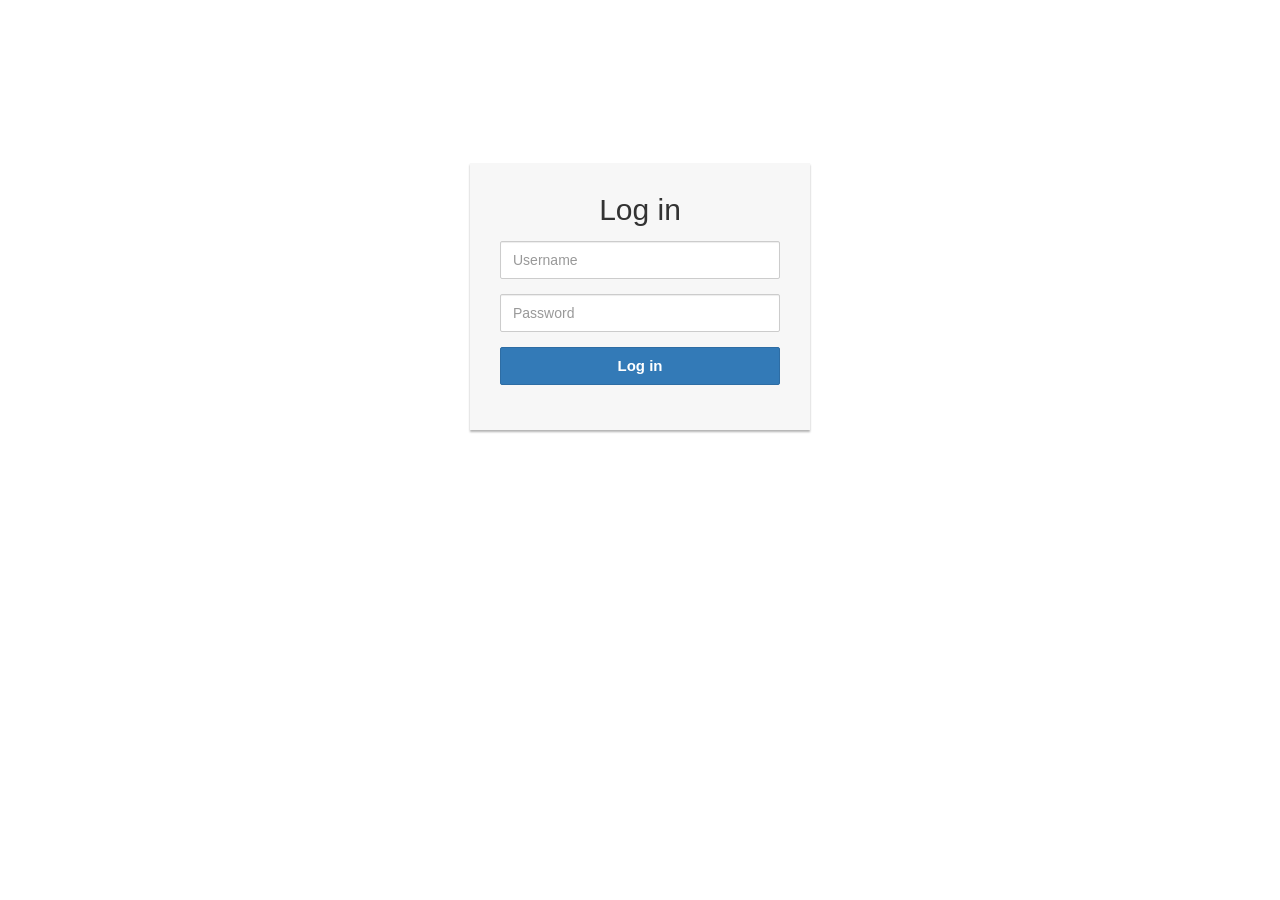
<file: CUCTF 1.0/Web/hackinator/index.html>
<!DOCTYPE html>
<html lang="en">
<head>
<meta charset="utf-8">
<meta name="viewport" content="width=device-width, initial-scale=1">
<title>The Incredibles</title>
<link rel="stylesheet" href="https://maxcdn.bootstrapcdn.com/bootstrap/3.3.7/css/bootstrap.min.css">
<script src="https://ajax.googleapis.com/ajax/libs/jquery/1.12.4/jquery.min.js"></script>
<script src="https://maxcdn.bootstrapcdn.com/bootstrap/3.3.7/js/bootstrap.min.js"></script>
<style type="text/css">
    .login-form {
        width: 340px;
        margin: 50px auto;
    }
    .login-form form {
        margin-bottom: 15px;
        background: #f7f7f7;
        box-shadow: 0px 2px 2px rgba(0, 0, 0, 0.3);
        padding: 30px;
    }
    .login-form h2 {
        margin: 0 0 15px;
    }
    .form-control, .btn {
        min-height: 38px;
        border-radius: 2px;
    }
    .btn {
        font-size: 15px;
        font-weight: bold;
    }
    body {
        background-image: url("https://s3.amazonaws.com/static.rogerebert.com/uploads/review/primary_image/reviews/the-incredibles-2004/EB20041104REVIEWS41006004AR.jpg");
        background-color: #ffffff;
    }
</style>
</head>
<body>
<header>
    <h1 align="center" style="color:white">Welcome to Hackinator Login Page!</h1>
    <h2 align="center" style="color:white">Sign in to view your profile</h2>
</header>
<div class="login-form">
    <form action="login.php" method="post">
        <h2 class="text-center">Log in</h2>
        <div class="form-group">
            <input type="text" name="username" class="form-control" placeholder="Username" required="required">
        </div>
        <div class="form-group">
            <input type="password" name="password" class="form-control" placeholder="Password" required="required">
        </div>
        <div class="form-group">
            <button type="submit" class="btn btn-primary btn-block">Log in</button>
        </div>
        <div class="clearfix">
        </div>
    </form>
</div>
</body>
</html>
</file>
